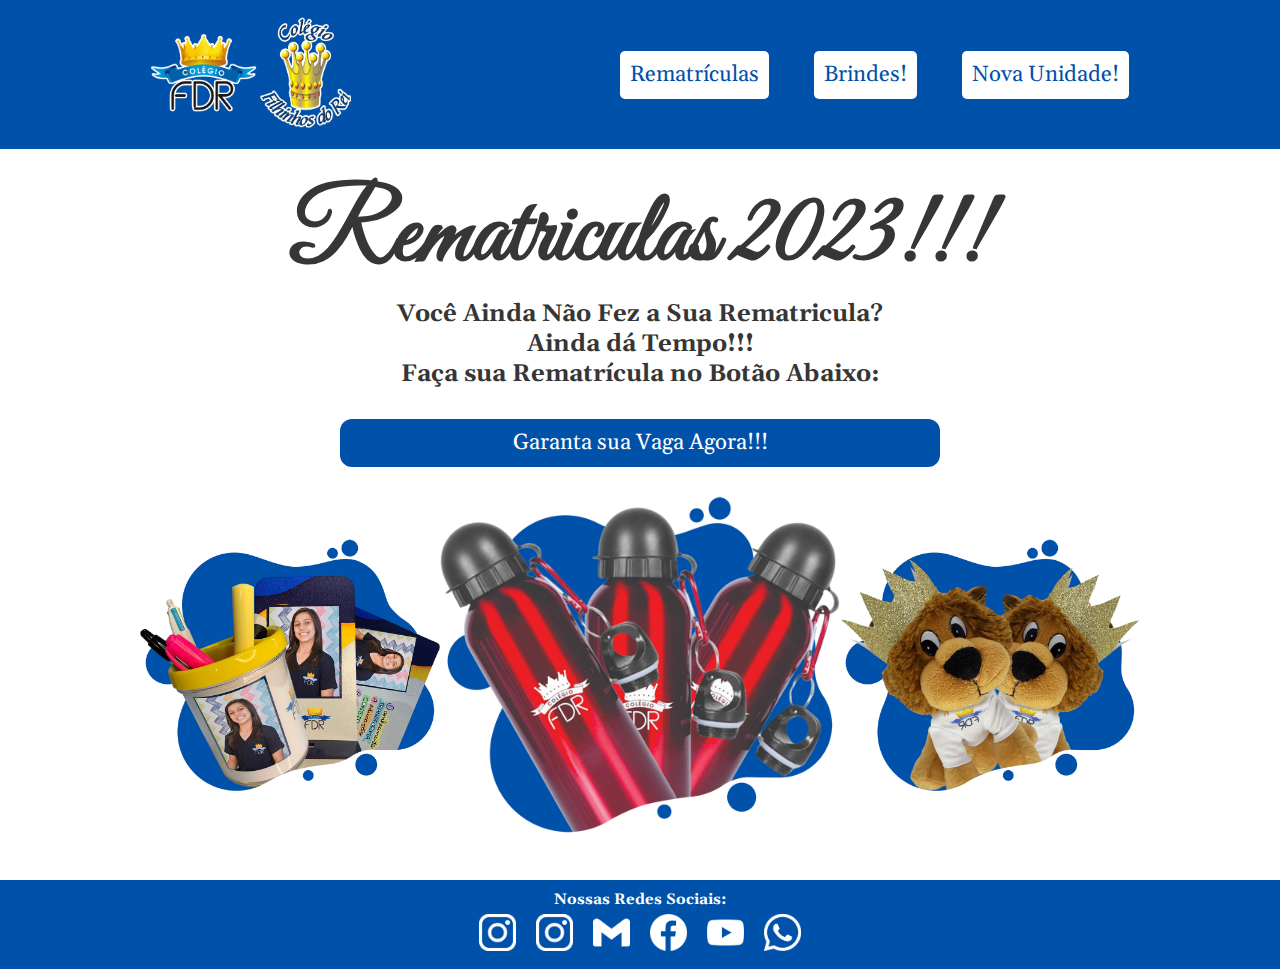
<file: index.html>
<!DOCTYPE html>

<html lang="pt-br">

<head>

    <meta charset="UTF-8">
    <meta http-equiv="X-UA-Compatible" content="IE=edge">
    <meta name="viewport" content="width=device-width, initial-scale=1.0">
    <link rel="stylesheet" href="styles.css" >
    <title>Rematriculas FDR</title>

    <link rel="preconnect" href="https://fonts.googleapis.com">
    <link rel="preconnect" href="https://fonts.gstatic.com" crossorigin>
    <link href="https://fonts.googleapis.com/css2?family=Gelasio&family=Great+Vibes&display=swap" rel="stylesheet">
    <link rel="shortcut icon" href="Sem Título-6.png">

</head>

<body>

    <header>

        <div>

            <img id="logocolegio" src="Sem Título-4.png" alt="Logo Colegio Filhinos do Rei e colégio FDR" width="200"> 

        </div>
        
        <ul>

            <a href="index1.html"> <li>Rematrículas</li> </a>
            <a href="index2.html"> <li>Brindes!</li> </a>
            <a href="index3.html"> <li>Nova Unidade!</li> </a>

        </ul>

    </header>

    <main>

        <aside>

            <h1 id="titleofc">Rematriculas 2023!!!</h1>
            <h1 id="paracelular" >Rematriculas</h1>
            <h1 id="paracelular" >2023!!!</h1>
            <h2 id="imagens1234" >Você Ainda Não Fez a Sua Rematricula?</h2>
            <h2>Ainda dá Tempo!!!</h2>
            <h2>Faça sua Rematrícula no Botão Abaixo:</h2>

            <div id="distanciar">
                <a href="index1.html">
                    <button>Garanta sua Vaga Agora!!!</button>
                </a>
            </div>

        </aside>

        <article>

            <img id="imagens123" src="Sem Título-2.png" alt="Fotos Brindes" width="300" height="300"> 
            <img id="imagens12345" src="Sem Título-1.png" alt="Foto Garrafas Brindes" width="400" height="400"> 
            <img id="imagens123" src="Sem Título-3.png" alt="Leões Brindes" width="300" height="300"> 

        </article>

    </main>

    <footer>

        <h2>Nossas Redes Sociais:</h2>

        <div id="links" >
        
            <a href="https://www.instagram.com/colegio.filhinhosdorei">
                <img id="img12345678910" src="instagram-icon.png" alt="logo instagram" width="40px">
            </a>

            <a href="https://www.instagram.com/colegiofdr/">
                <img id="img12345678910" src="instagram-icon.png" alt="logo instagram" width="40px">
            </a>

            <a href="mailto:contato@colegiofilhinhosdorei.com.br">
                <img id="img12345678910" src="gmail_icon.png" alt="logo gmail" width="40px">
            </a>

            <a href="https://www.facebook.com/filhinhos.dorei">
                <img id="img12345678910" src="facebook-icon.png" alt="logo facebook" width="40px">
            </a>

            <a href="https://www.youtube.com/channel/UCvRqjh6T-UTCdowGDYdhDWA">
                <img id="img12345678910" src="youtube_icon.png" alt="logo youtube" width="40px">
            </a>

            <a href="https://api.whatsapp.com/send?phone=5511945987565&text=Ol%C3%A1%20gostaria%20de%20mais%20informa%C3%A7%C3%B5es%20sobre%20a%20rematr%C3%ADcula!%20">
                <img id="img12345678910" src="whatsapp_icon.png" alt="logo youtube" width="40px">
            </a>

        </div>

    </footer>

</body>

</html>
</file>
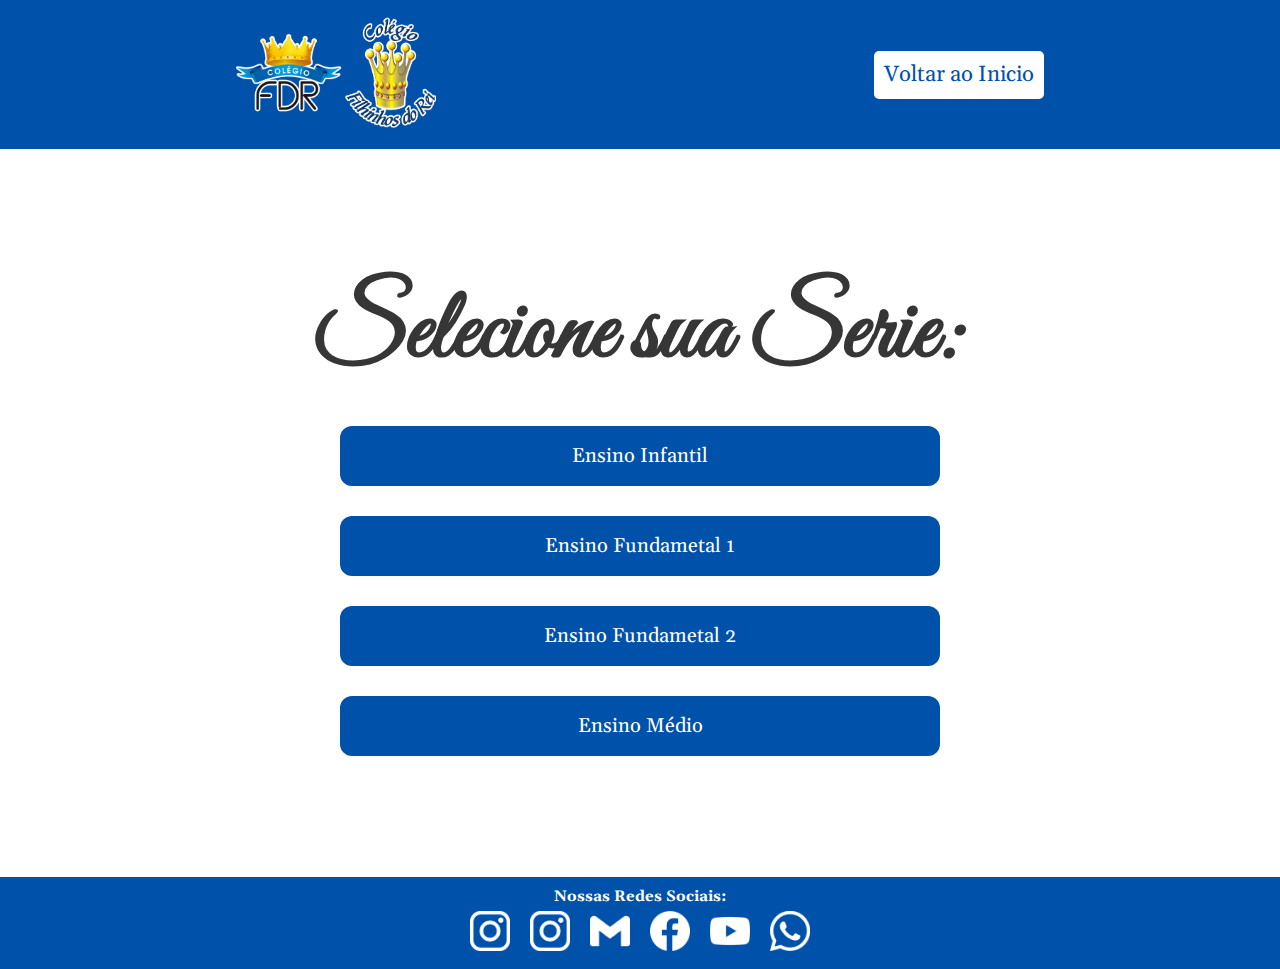
<file: index1.html>
<!DOCTYPE html>

<html lang="pt-br">

<head>

    <meta charset="UTF-8">
    <meta http-equiv="X-UA-Compatible" content="IE=edge">
    <meta name="viewport" content="width=device-width, initial-scale=1.0">
    <link rel="stylesheet" href="styles1.css" >
    <title>Rematriculas FDR</title>

    <link rel="preconnect" href="https://fonts.googleapis.com">
    <link rel="preconnect" href="https://fonts.gstatic.com" crossorigin>
    <link href="https://fonts.googleapis.com/css2?family=Gelasio&family=Great+Vibes&display=swap" rel="stylesheet">
    <link rel="shortcut icon" href="Sem Título-6.png">

</head>

<body>

    <header>

        <div>

            <img id="logocolegio" src="Sem Título-4.png" alt="Logo Colegio Filhinos do Rei e colégio FDR" width="200"> 

        </div>
        
        <ul>

            <a href="index.html"> <li>Voltar ao Inicio</li> </a>

        </ul>

    </header>

    <main>

        <aside>

            <h1 id="titleofc">Selecione sua Serie:</h1>
            <h1 id="paracelular" >Selecione</h1>
            <h1 id="paracelular" >sua Serie:</h1>

            <div id="distanciar">
                <a href="index4.html">
                    <button>Ensino Infantil</button>
                </a>
            </div>

            <div id="distanciar">
                <a href="index5.html">
                    <button>Ensino Fundametal 1</button>
                </a>
            </div>

            <div id="distanciar">
                <a href="index6.html">
                    <button>Ensino Fundametal 2</button>
                </a>
            </div>

            <div id="distanciar">
                <a href="index7.html">
                    <button>Ensino Médio</button>
                </a>
            </div>

        </aside>

    </main>

    <footer>

        <h2>Nossas Redes Sociais:</h2>

        <div id="links" >
        
            <a href="https://www.instagram.com/colegio.filhinhosdorei">
                <img src="instagram-icon.png" alt="logo instagram" width="40px">
            </a>

            <a href="https://www.instagram.com/colegiofdr/">
                <img src="instagram-icon.png" alt="logo instagram" width="40px">
            </a>

            <a href="mailto:contato@colegiofilhinhosdorei.com.br">
                <img src="gmail_icon.png" alt="logo gmail" width="40px">
            </a>

            <a href="https://www.facebook.com/filhinhos.dorei">
                <img src="facebook-icon.png" alt="logo facebook" width="40px">
            </a>

            <a href="https://www.youtube.com/channel/UCvRqjh6T-UTCdowGDYdhDWA">
                <img src="youtube_icon.png" alt="logo youtube" width="40px">
            </a>

            <a href="https://api.whatsapp.com/send?phone=5511945987565&text=Ol%C3%A1%20gostaria%20de%20mais%20informa%C3%A7%C3%B5es%20sobre%20a%20rematr%C3%ADcula!%20">
                <img src="whatsapp_icon.png" alt="logo youtube" width="40px">
            </a>

        </div>

    </footer>




</body>

</html>
</file>
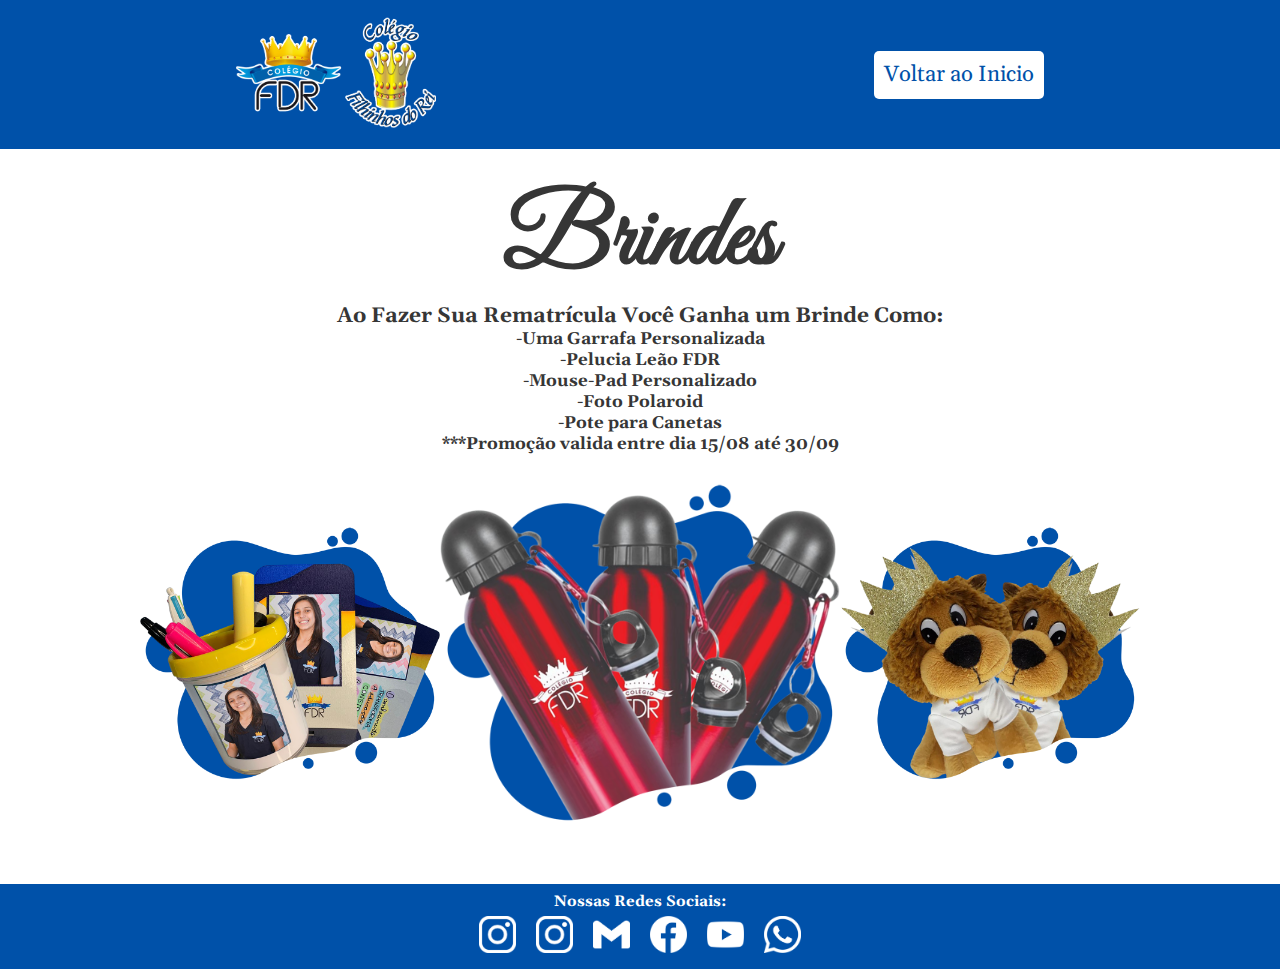
<file: index2.html>
<!DOCTYPE html>

<html lang="pt-br">

<head>

    <meta charset="UTF-8">
    <meta http-equiv="X-UA-Compatible" content="IE=edge">
    <meta name="viewport" content="width=device-width, initial-scale=1.0">
    <link rel="stylesheet" href="styles2.css" >
    <title>Rematriculas FDR</title>

    <link rel="preconnect" href="https://fonts.googleapis.com">
    <link rel="preconnect" href="https://fonts.gstatic.com" crossorigin>
    <link href="https://fonts.googleapis.com/css2?family=Gelasio&family=Great+Vibes&display=swap" rel="stylesheet">
    <link rel="shortcut icon" href="Sem Título-6.png">

</head>

<body>

    <header>

        <div>

            <img id="logocolegio" src="Sem Título-4.png" alt="Logo Colegio Filhinos do Rei e colégio FDR" width="200"> 

        </div>
        
        <ul>

            <a href="index.html"> <li>Voltar ao Inicio</li> </a>

        </ul>

    </header>

    <main>

        <aside>

            <h1 id="titleofc">Brindes</h1>
            <h2 id="subtitle">Ao Fazer Sua Rematrícula Você Ganha um Brinde Como:</h2>
            <h3 id="subsubtitle" >-Uma Garrafa Personalizada</h3>
            <h3>-Pelucia Leão FDR</h3>
            <h3>-Mouse-Pad Personalizado</h3>
            <h3>-Foto Polaroid</h3>
            <h3>-Pote para Canetas</h3>
            <h3>***Promoção valida entre dia 15/08 até 30/09</h2>

        </aside>

        <article>

            <img id="o123" src="Sem Título-2.png" alt="Fotos Brindes" width="300" height="300"> 
            <img id="o1234" src="Sem Título-1.png" alt="Foto Garrafas Brindes" width="400" height="400"> 
            <img id="o123" src="Sem Título-3.png" alt="Leões Brindes" width="300" height="300"> 

        </article>

    </main>

    <footer>

        <h2>Nossas Redes Sociais:</h2>

        <div id="links" >
        
            <a href="https://www.instagram.com/colegio.filhinhosdorei">
                <img id="img12345678910" src="instagram-icon.png" alt="logo instagram" width="40px">
            </a>

            <a href="https://www.instagram.com/colegiofdr/">
                <img id="img12345678910" src="instagram-icon.png" alt="logo instagram" width="40px">
            </a>

            <a href="mailto:contato@colegiofilhinhosdorei.com.br">
                <img id="img12345678910" src="gmail_icon.png" alt="logo gmail" width="40px">
            </a>

            <a href="https://www.facebook.com/filhinhos.dorei">
                <img id="img12345678910" src="facebook-icon.png" alt="logo facebook" width="40px">
            </a>

            <a href="https://www.youtube.com/channel/UCvRqjh6T-UTCdowGDYdhDWA">
                <img id="img12345678910" src="youtube_icon.png" alt="logo youtube" width="40px">
            </a>

            <a href="https://api.whatsapp.com/send?phone=5511945987565&text=Ol%C3%A1%20gostaria%20de%20mais%20informa%C3%A7%C3%B5es%20sobre%20a%20rematr%C3%ADcula!%20">
                <img id="img12345678910" src="whatsapp_icon.png" alt="logo youtube" width="40px">
            </a>

        </div>

    </footer>




</body>

</html>
</file>
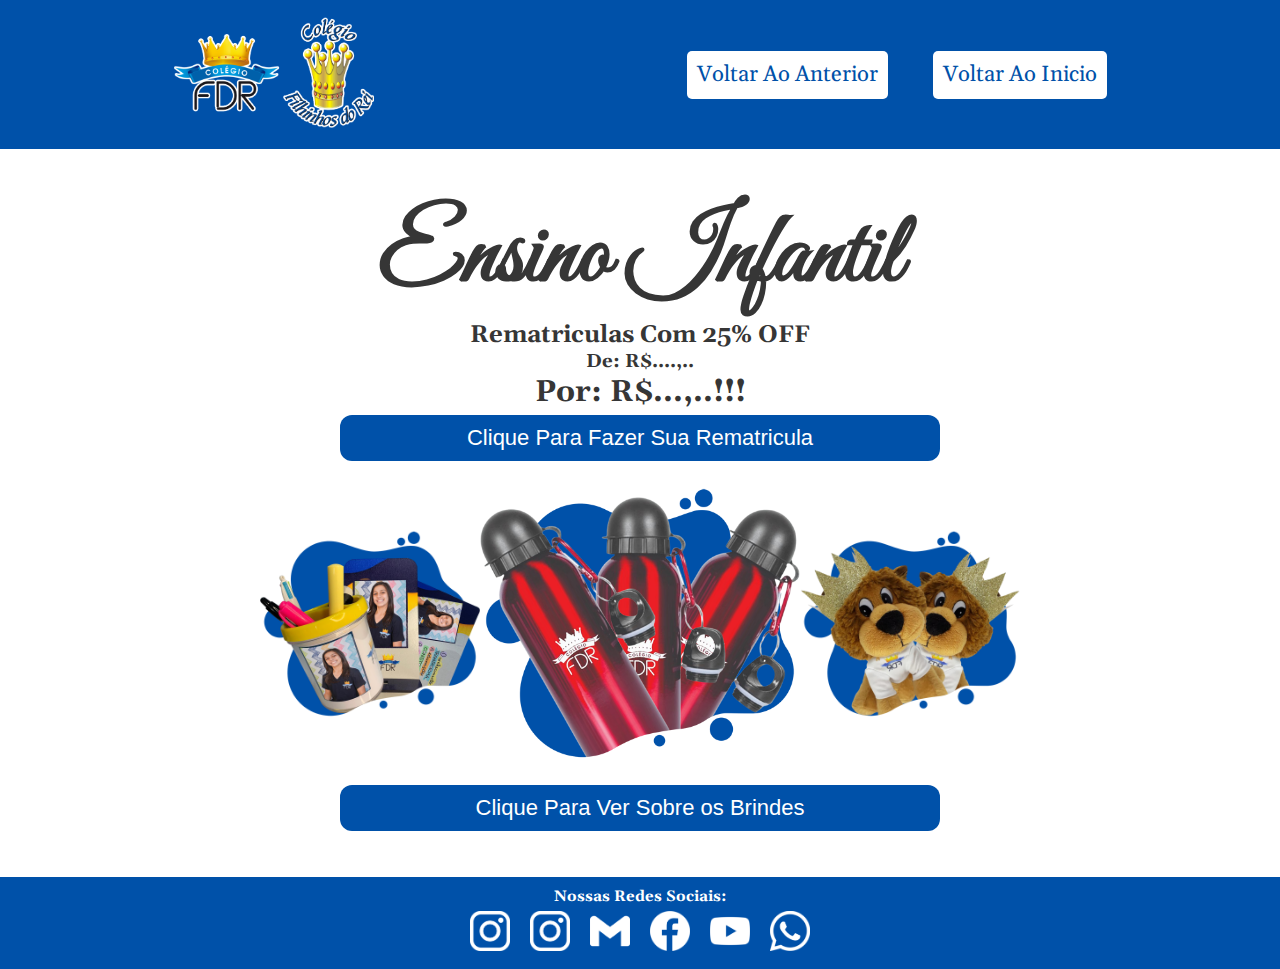
<file: index4.html>
<!DOCTYPE html>

<html lang="pt-br">

<head>

    <meta charset="UTF-8">
    <meta http-equiv="X-UA-Compatible" content="IE=edge">
    <meta name="viewport" content="width=device-width, initial-scale=1.0">
    <link rel="stylesheet" href="styles4.css" >
    <title>Rematriculas FDR</title>

    <link rel="preconnect" href="https://fonts.googleapis.com">
    <link rel="preconnect" href="https://fonts.gstatic.com" crossorigin>
    <link href="https://fonts.googleapis.com/css2?family=Gelasio&family=Great+Vibes&display=swap" rel="stylesheet">
    <link rel="shortcut icon" href="Sem Título-6.png">

</head>

<body>

    <header>

        <div>

            <img id="logocolegio" src="Sem Título-4.png" alt="Logo Colegio Filhinos do Rei e colégio FDR" width="200"> 

        </div>
        
        <ul>

            <a href="index1.html"> <li>Voltar Ao Anterior</li> </a>
            <a href="index.html"> <li>Voltar Ao Inicio</li> </a>

        </ul>

    </header>

    <main>

        <aside>

            <h1 id="titleofc">Ensino Infantil</h1>
            <h2>Rematriculas Com 25% OFF</h2>
            <h3>De: R$....,..</h3>
            <h1 id="valorPrincipal">Por: R$...,..!!!</h1>

            <div id="distanciar">
                <a href="https://www.notasonline.com">
                    <button id="button123" >Clique Para Fazer Sua Rematricula</button>
                </a>
            </div>

        </aside>

        <article>

            <img id="imagens123" src="Sem Título-2.png" alt="Fotos Brindes" width="220" height="220"> 
            <img src="Sem Título-1.png" alt="Foto Garrafas Brindes" width="320" height="320"> 
            <img id="imagens123" src="Sem Título-3.png" alt="Leões Brindes" width="220" height="220"> 

        </article>

        <div id="distanciar2">
            <a href="index2.html">
                <button id="button123456" >Clique Para Ver Sobre os Brindes</button>
            </a>
        </div>

    </main>

    <footer>

        <h2 id="abc123456789" >Nossas Redes Sociais:</h2>

        <div id="links" >
        
            <a href="https://www.instagram.com/colegio.filhinhosdorei">
                <img src="instagram-icon.png" alt="logo instagram" width="40px">
            </a>

            <a href="https://www.instagram.com/colegiofdr/">
                <img src="instagram-icon.png" alt="logo instagram" width="40px">
            </a>

            <a href="mailto:contato@colegiofilhinhosdorei.com.br">
                <img src="gmail_icon.png" alt="logo gmail" width="40px">
            </a>

            <a href="https://www.facebook.com/filhinhos.dorei">
                <img src="facebook-icon.png" alt="logo facebook" width="40px">
            </a>

            <a href="https://www.youtube.com/channel/UCvRqjh6T-UTCdowGDYdhDWA">
                <img src="youtube_icon.png" alt="logo youtube" width="40px">
            </a>

            <a href="https://api.whatsapp.com/send?phone=5511945987565&text=Ol%C3%A1%20gostaria%20de%20mais%20informa%C3%A7%C3%B5es%20sobre%20a%20rematr%C3%ADcula!%20">
                <img src="whatsapp_icon.png" alt="logo youtube" width="40px">
            </a>

        </div>

    </footer>




</body>

</html>
</file>
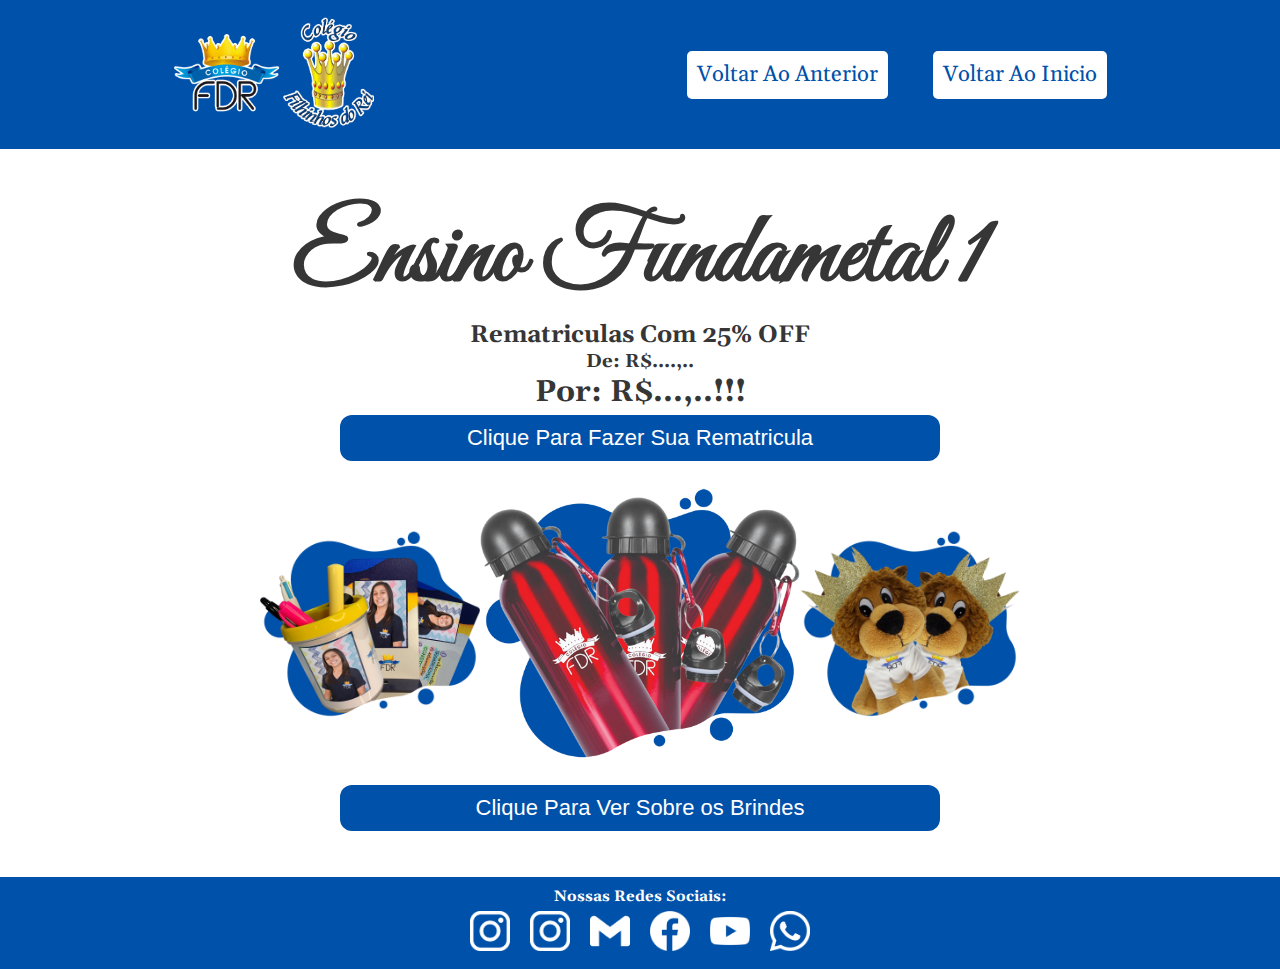
<file: index5.html>
<!DOCTYPE html>

<html lang="pt-br">

<head>

    <meta charset="UTF-8">
    <meta http-equiv="X-UA-Compatible" content="IE=edge">
    <meta name="viewport" content="width=device-width, initial-scale=1.0">
    <link rel="stylesheet" href="styles5.css" >
    <title>Rematriculas FDR</title>

    <link rel="preconnect" href="https://fonts.googleapis.com">
    <link rel="preconnect" href="https://fonts.gstatic.com" crossorigin>
    <link href="https://fonts.googleapis.com/css2?family=Gelasio&family=Great+Vibes&display=swap" rel="stylesheet">
    <link rel="shortcut icon" href="Sem Título-6.png">

</head>

<body>

    <header>

        <div>

            <img id="logocolegio" src="Sem Título-4.png" alt="Logo Colegio Filhinos do Rei e colégio FDR" width="200"> 

        </div>
        
        <ul>

            <a href="index1.html"> <li>Voltar Ao Anterior</li> </a>
            <a href="index.html"> <li>Voltar Ao Inicio</li> </a>

        </ul>

    </header>

    <main>

        <aside>

            <h1 id="titleofc">Ensino Fundametal 1</h1>
            <h2 id="titleofc2" >Rematriculas Com 25% OFF</h2>
            <h3>De: R$....,..</h3>
            <h1 id="valorPrincipal">Por: R$...,..!!!</h1>

            <div id="distanciar">
                <a href="https://www.notasonline.com">
                    <button id="button123" >Clique Para Fazer Sua Rematricula</button>
                </a>
            </div>

        </aside>

        <article>

            <img id="imagens123" src="Sem Título-2.png" alt="Fotos Brindes" width="220" height="220"> 
            <img src="Sem Título-1.png" alt="Foto Garrafas Brindes" width="320" height="320"> 
            <img id="imagens123" src="Sem Título-3.png" alt="Leões Brindes" width="220" height="220"> 

        </article>

        <div id="distanciar2">
            <a href="index2.html">
                <button id="button123456" >Clique Para Ver Sobre os Brindes</button>
            </a>
        </div>

    </main>

    <footer>

        <h2 id="abc123456789" >Nossas Redes Sociais:</h2>

        <div id="links" >
        
            <a href="https://www.instagram.com/colegio.filhinhosdorei">
                <img src="instagram-icon.png" alt="logo instagram" width="40px">
            </a>

            <a href="https://www.instagram.com/colegiofdr/">
                <img src="instagram-icon.png" alt="logo instagram" width="40px">
            </a>

            <a href="mailto:contato@colegiofilhinhosdorei.com.br">
                <img src="gmail_icon.png" alt="logo gmail" width="40px">
            </a>

            <a href="https://www.facebook.com/filhinhos.dorei">
                <img src="facebook-icon.png" alt="logo facebook" width="40px">
            </a>

            <a href="https://www.youtube.com/channel/UCvRqjh6T-UTCdowGDYdhDWA">
                <img src="youtube_icon.png" alt="logo youtube" width="40px">
            </a>

            <a href="https://api.whatsapp.com/send?phone=5511945987565&text=Ol%C3%A1%20gostaria%20de%20mais%20informa%C3%A7%C3%B5es%20sobre%20a%20rematr%C3%ADcula!%20">
                <img src="whatsapp_icon.png" alt="logo youtube" width="40px">
            </a>

        </div>

    </footer>




</body>

</html>
</file>
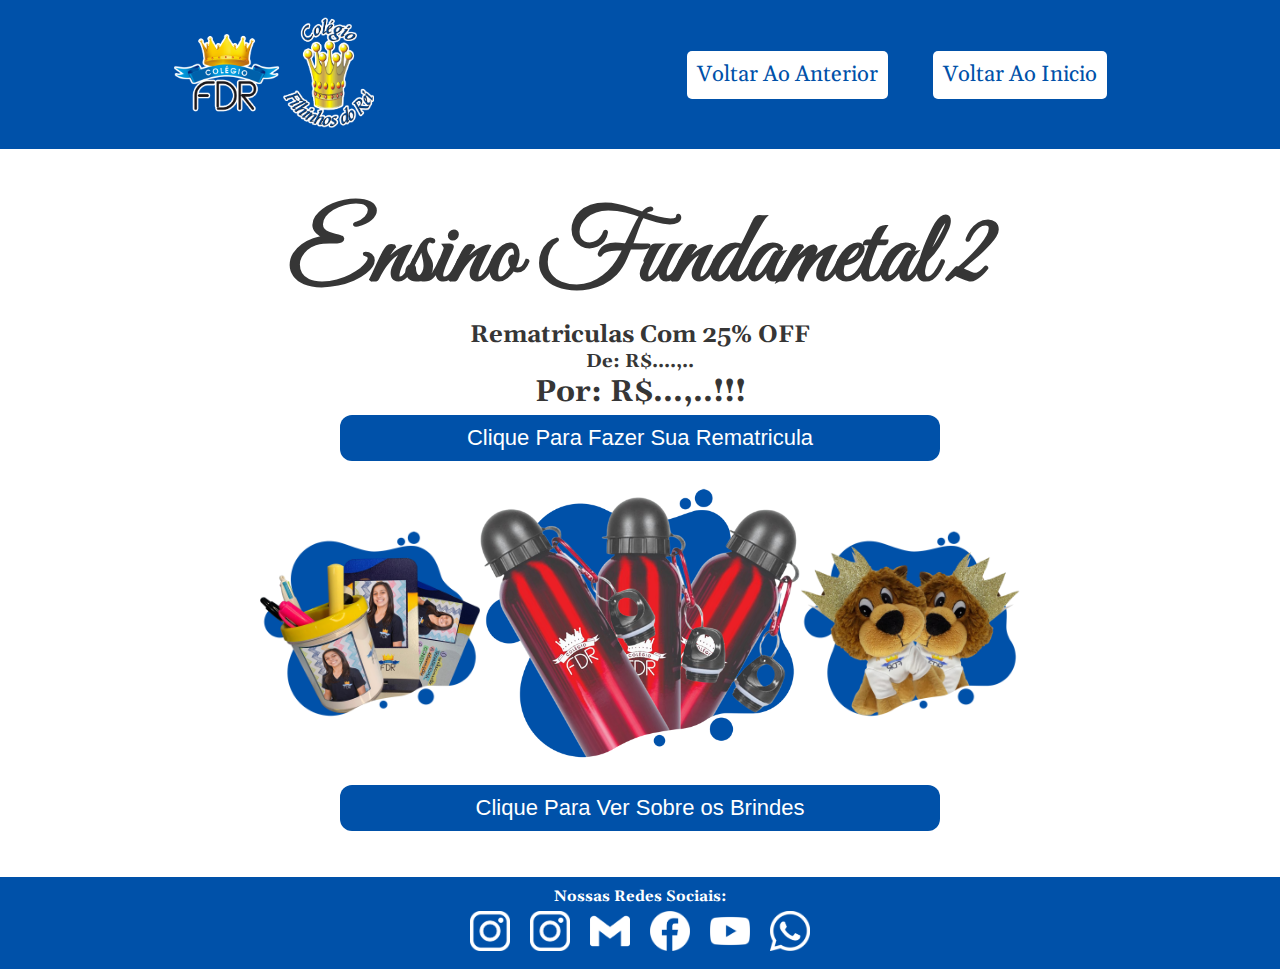
<file: index6.html>
<!DOCTYPE html>

<html lang="pt-br">

<head>

    <meta charset="UTF-8">
    <meta http-equiv="X-UA-Compatible" content="IE=edge">
    <meta name="viewport" content="width=device-width, initial-scale=1.0">
    <link rel="stylesheet" href="styles6.css" >
    <title>Rematriculas FDR</title>

    <link rel="preconnect" href="https://fonts.googleapis.com">
    <link rel="preconnect" href="https://fonts.gstatic.com" crossorigin>
    <link href="https://fonts.googleapis.com/css2?family=Gelasio&family=Great+Vibes&display=swap" rel="stylesheet">
    <link rel="shortcut icon" href="Sem Título-6.png">

</head>

<body>

    <header>

        <div>

            <img id="logocolegio" src="Sem Título-4.png" alt="Logo Colegio Filhinos do Rei e colégio FDR" width="200"> 

        </div>
        
        <ul>

            <a href="index1.html"> <li>Voltar Ao Anterior</li> </a>
            <a href="index.html"> <li>Voltar Ao Inicio</li> </a>

        </ul>

    </header>

    <main>

        <aside>

            <h1 id="titleofc">Ensino Fundametal 2</h1>
            <h2 id="titleofc2" >Rematriculas Com 25% OFF</h2>
            <h3>De: R$....,..</h3>
            <h1 id="valorPrincipal">Por: R$...,..!!!</h1>

            <div id="distanciar">
                <a href="https://www.notasonline.com">
                    <button id="button123" >Clique Para Fazer Sua Rematricula</button>
                </a>
            </div>

        </aside>

        <article>

            <img id="imagens123" src="Sem Título-2.png" alt="Fotos Brindes" width="220" height="220"> 
            <img src="Sem Título-1.png" alt="Foto Garrafas Brindes" width="320" height="320"> 
            <img id="imagens123" src="Sem Título-3.png" alt="Leões Brindes" width="220" height="220"> 

        </article>

        <div id="distanciar2">
            <a href="index2.html">
                <button id="button123456" >Clique Para Ver Sobre os Brindes</button>
            </a>
        </div>

    </main>

    <footer>

        <h2 id="abc123456789" >Nossas Redes Sociais:</h2>

        <div id="links" >
        
            <a href="https://www.instagram.com/colegio.filhinhosdorei">
                <img src="instagram-icon.png" alt="logo instagram" width="40px">
            </a>

            <a href="https://www.instagram.com/colegiofdr/">
                <img src="instagram-icon.png" alt="logo instagram" width="40px">
            </a>

            <a href="mailto:contato@colegiofilhinhosdorei.com.br">
                <img src="gmail_icon.png" alt="logo gmail" width="40px">
            </a>

            <a href="https://www.facebook.com/filhinhos.dorei">
                <img src="facebook-icon.png" alt="logo facebook" width="40px">
            </a>

            <a href="https://www.youtube.com/channel/UCvRqjh6T-UTCdowGDYdhDWA">
                <img src="youtube_icon.png" alt="logo youtube" width="40px">
            </a>

            <a href="https://api.whatsapp.com/send?phone=5511945987565&text=Ol%C3%A1%20gostaria%20de%20mais%20informa%C3%A7%C3%B5es%20sobre%20a%20rematr%C3%ADcula!%20">
                <img src="whatsapp_icon.png" alt="logo youtube" width="40px">
            </a>

        </div>

    </footer>




</body>

</html>
</file>
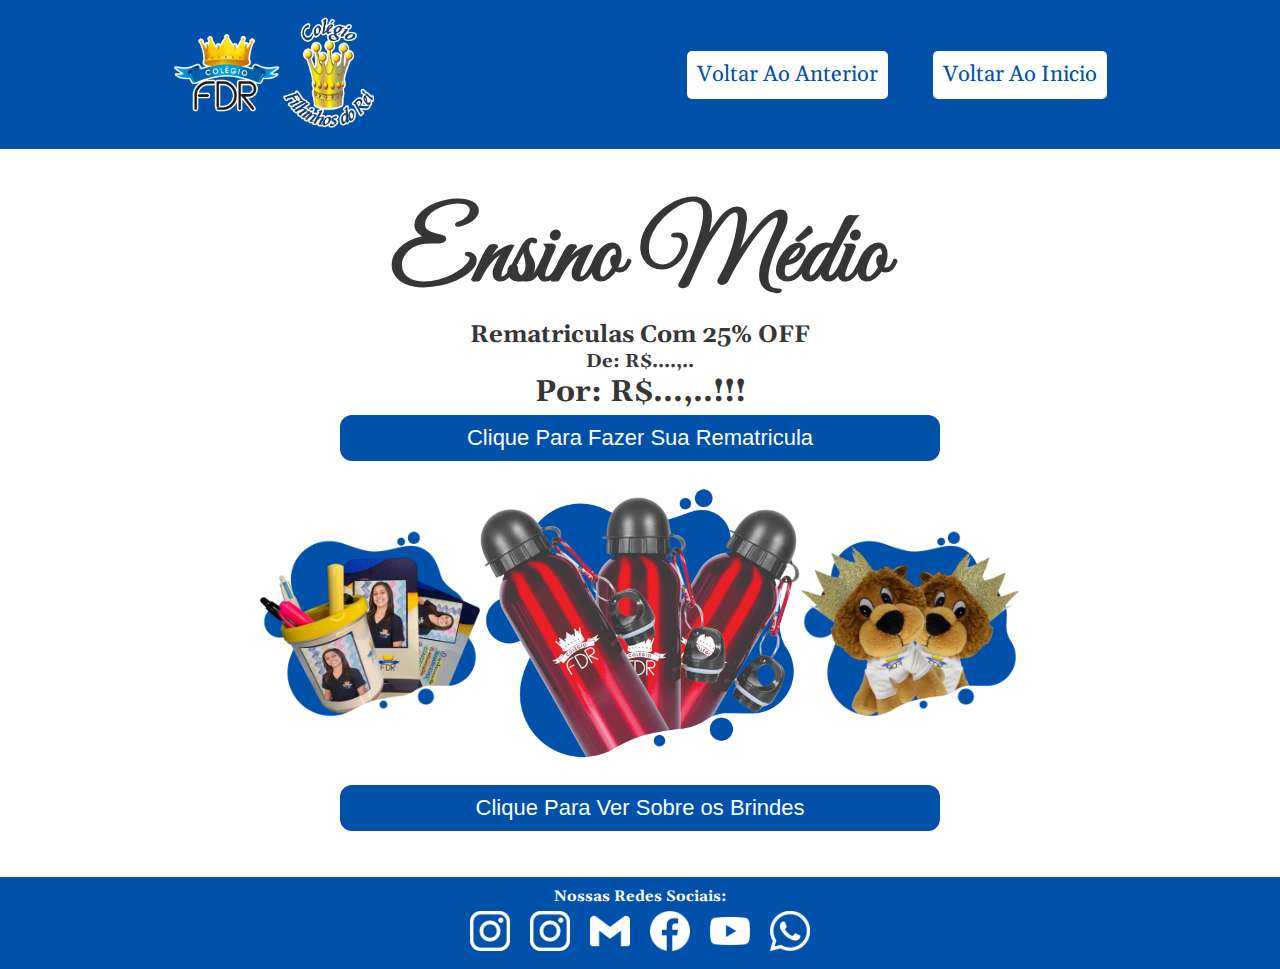
<file: index7.html>
<!DOCTYPE html>

<html lang="pt-br">

<head>

    <meta charset="UTF-8">
    <meta http-equiv="X-UA-Compatible" content="IE=edge">
    <meta name="viewport" content="width=device-width, initial-scale=1.0">
    <link rel="stylesheet" href="styles7.css" >
    <title>Rematriculas FDR</title>

    <link rel="preconnect" href="https://fonts.googleapis.com">
    <link rel="preconnect" href="https://fonts.gstatic.com" crossorigin>
    <link href="https://fonts.googleapis.com/css2?family=Gelasio&family=Great+Vibes&display=swap" rel="stylesheet">
    <link rel="shortcut icon" href="Sem Título-6.png">

</head>

<body>

    <header>

        <div>

            <img id="logocolegio" src="Sem Título-4.png" alt="Logo Colegio Filhinos do Rei e colégio FDR" width="200"> 

        </div>
        
        <ul>

            <a href="index1.html"> <li>Voltar Ao Anterior</li> </a>
            <a href="index.html"> <li>Voltar Ao Inicio</li> </a>

        </ul>

    </header>

    <main>

        <aside>

            <h1 id="titleofc">Ensino Médio</h1>
            <h2>Rematriculas Com 25% OFF</h2>
            <h3>De: R$....,..</h3>
            <h1 id="valorPrincipal">Por: R$...,..!!!</h1>

            <div id="distanciar">
                <a href="https://www.notasonline.com">
                    <button id="button123" >Clique Para Fazer Sua Rematricula</button>
                </a>
            </div>

        </aside>

        <article>

            <img id="imagens123" src="Sem Título-2.png" alt="Fotos Brindes" width="220" height="220"> 
            <img src="Sem Título-1.png" alt="Foto Garrafas Brindes" width="320" height="320"> 
            <img id="imagens123" src="Sem Título-3.png" alt="Leões Brindes" width="220" height="220"> 

        </article>

        <div id="distanciar2">
            <a href="index2.html">
                <button id="button123456" >Clique Para Ver Sobre os Brindes</button>
            </a>
        </div>

    </main>

    <footer>

        <h2 id="abc123456789" >Nossas Redes Sociais:</h2>

        <div id="links" >
        
            <a href="https://www.instagram.com/colegio.filhinhosdorei">
                <img src="instagram-icon.png" alt="logo instagram" width="40px">
            </a>

            <a href="https://www.instagram.com/colegiofdr/">
                <img src="instagram-icon.png" alt="logo instagram" width="40px">
            </a>

            <a href="mailto:contato@colegiofilhinhosdorei.com.br">
                <img src="gmail_icon.png" alt="logo gmail" width="40px">
            </a>

            <a href="https://www.facebook.com/filhinhos.dorei">
                <img src="facebook-icon.png" alt="logo facebook" width="40px">
            </a>

            <a href="https://www.youtube.com/channel/UCvRqjh6T-UTCdowGDYdhDWA">
                <img src="youtube_icon.png" alt="logo youtube" width="40px">
            </a>

            <a href="https://api.whatsapp.com/send?phone=5511945987565&text=Ol%C3%A1%20gostaria%20de%20mais%20informa%C3%A7%C3%B5es%20sobre%20a%20rematr%C3%ADcula!%20">
                <img src="whatsapp_icon.png" alt="logo youtube" width="40px">
            </a>

        </div>

    </footer>




</body>

</html>
</file>
<file: styles.css>
* {

    margin: 0px;
    padding: 0px;
    box-sizing: border-box;
    text-decoration: none;

}

li {

    display: inline-block;
    margin-left: 20px;
    margin-right: 20px;

}

#logocolegio {

    margin-left: 20px;
    margin-right: 20px;
    
}

header {

    display: flex;
    flex-direction: row;
    align-items: center;
    justify-content: space-around;
    background-color: rgb(0, 81, 169);
    padding: 17px;
    
}


a {

    color: white

}

a, button {

    font-family: 'Gelasio', serif;
    font-size: 22px;

}

aside {

    font-family: 'Gelasio', serif;
    text-align: center;
    color: rgb(54, 54, 54);

}

#titleofc {

    color: rgb(54, 54, 54);
    font-family: 'Great Vibes', cursive;
    font-size: 100px;
    text-align: center;
    margin-top: 25px;

}

article {

    
    display: flex;
    align-items: center;
    justify-content: center;

}

button {

    color: white;
    background-color: rgb(0, 81, 169);
    padding: 10px;
    border-radius: 12px;
  
}

#distanciar {

    margin-top: 30px;
    
}

footer {
    
    text-align: center;
    font-size: 10px;
    font-family: 'Gelasio', serif;
    color: white;
    background-color: rgb(0, 81, 169);
    padding: 10px;

}

#links {

    margin-top: 5px;
    display: flex;
    justify-content: center;
    align-items: center;
    gap: 20px;

}

li {

    background-color: white;
    padding: 10px;
    border-radius: 5px;
    color: rgb(0, 81, 169);
    font-family: 'Gelasio', serif;
    
}

#paracelular {

    font-size: 0px;   
    margin-top: 0px;

}

#img12345678910 {

    width: 37px;

}

button {

    background-color :rgb(0, 81, 169);
    color: white;
    border: none;
    padding: 50px;

}

button {

    background-color: rgb(0, 81, 169);
    max-width: 650px;
    width: 600px;
    padding: 10px;
    text-align: center;

}


main {


    margin-top: 14px;

}

footer {

    margin-top: 13px;

}

button {

    transition: filter 0.2s;

}

button:hover {

    filter: opacity(0.7);
    cursor: pointer;

}

@media (max-width: 1050px)  {

    main {

        margin-top: 59px;

    }

    footer {

        margin-top: 59px;

    }

    #imagens12345 {

        width: 320px;
        height: 320px;

    }

    #imagens123 {

        width: 220px;
        height: 220px;
    }

}


@media (max-width: 830px)  {

    #imagens123 {

        width: 0px;

    }

    header {

        display: flex;
        flex-direction: column;

    }

    li {

        margin-top: 15px;

    }

    #titleofc {

        font-size: 80px;

    }

    main {
        margin-top: 40px;
    }

    footer {

        margin-top: 40px;
    }

}

@media (max-width: 650px) {

    li {

        display: flex;
        flex-direction: row;
        
    }

    #logocolegio {

        text-align: center;

    }

    li {

        display: flex;
        flex-direction: row;
        justify-content: center;
        align-items: center;
        gap: 70px;

    }

    #paracelular {

        color: rgb(54, 54, 54);
        font-family: 'Great Vibes', cursive;
        font-size: 100px;
        text-align: center;
        margin-top: 25px;
    
    }

    #paracelular {

        display: flex;
        flex-direction: column;
        line-height: 50px;
    
    }

    #titleofc {

        font-size: 0px;
        margin-top: 0px;

    }

    #imagens1234 {

        margin-top: 23px;

    } 

    main {

        margin-top: 70px;

    }

    li {

        max-width: 650px;
        width: 350px;
        margin-inline: auto;

    }

    button {

        max-width: 650px;
        width: 350px;
    
    }

}

@media (max-width: 460px) {

    li {

        max-width: 460px;
        width: 250px;
        margin-inline: auto;
    }

    #paracelular {

        font-size: 70px;
        line-height: 35px;

    }

    h2, #imagens1234 {

        font-size: 20px;

    }

    button {

        max-width: 460px;
        width: 250px;
    }

}

@media (max-width: 375px) {

    h2, #imagens1234{
        
        font-size: 18px;

    }

}
</file>
<file: styles1.css>
* {

    margin: 0px;
    padding: 0px;
    box-sizing: border-box;
    text-decoration: none;

}

li {

    display: inline-block;
    margin-left: 20px;
    margin-right: 20px;

}

#logocolegio {

    margin-left: 20px;
    margin-right: 20px;
    
}

header {

    display: flex;
    flex-direction: row;
    align-items: center;
    justify-content: space-around;
    background-color: rgb(0, 81, 169);
    padding: 17px;
    
}


a {

    color: white

}

a {

    font-family: 'Gelasio', serif;
    font-size: 22px;

}

aside {

    font-family: 'Gelasio', serif;
    text-align: center;
    color: rgb(54, 54, 54);

}

#titleofc {

    color: rgb(54, 54, 54);
    font-family: 'Great Vibes', cursive;
    font-size: 100px;
    text-align: center;
    margin-top: 25px;

}

#paracelular {

    color: rgb(54, 54, 54);
    font-family: 'Great Vibes', cursive;
    font-size: 0px;
    text-align: center;

}


button {

    color: white;
    background-color: rgb(0, 81, 169);
    padding: 10px;
    border-radius: 12px;
  
}

#distanciar {

    margin-top: 30px;
    
}

footer {
    
    text-align: center;
    font-size: 10px;
    font-family: 'Gelasio', serif;
    color: white;
    background-color: rgb(0, 81, 169);
    padding: 10px;

}

#links {

    margin-top: 5px;
    display: flex;
    flex-direction: row;
    justify-content: center;
    align-items: center;
    gap: 20px;

}

main {

    margin-top: 122px;

}

footer {

    margin-top: 121px;

}

li {

    background-color: white;
    padding: 10px;
    border-radius: 5px;
    color: rgb(0, 81, 169);
    font-family: 'Gelasio', serif;
    
}


button {

    border: none;
    padding: 17px;
    font-size: 20px;
    font-family: 'Gelasio', serif;

}


button {

    max-width: 650px;
    width: 600px;

}

h2 {

    font-size: 15px;
}

button {

    transition: filter 0.2s;

}

button:hover {

    filter: opacity(0.7);
    cursor: pointer;

}

@media (max-width: 700px) {

    #titleofc {

        font-size: 0px;

    }

    #paracelular {

        font-size: 100px;
        line-height: 95px;
    }

    main {

        margin-top: 89px;

    }

    footer {

        margin-top: 89px;
    }

}

@media (max-width: 650px) {
    
    button {

        max-width: 650px;
        width: 350px;
    
    }

}
@media (max-width: 505px) {

    header {

        display: flex;
        flex-direction: column;

    }

    li {

        margin-top: 15px;

    }

    main {

        margin-top: 58px;

    }

    footer {

        margin-top: 57px;
    }

    li {

        max-width: 650px;
        width: 350px;
        margin-inline: auto;
        text-align: center;

    } 

    button {

        max-width: 650px;
        width: 350px;

    }

}

@media (max-width: 460px) {

    li {

        max-width: 460px;
        width: 250px;
        margin-inline: auto;
    }

    button {

        max-width: 460px;
        width: 250px;
    
    }

}

@media (max-width: 375px) {

    #paracelular {

        font-size: 80px;
        line-height: 75px;
    }

    main {

        margin-top: 98px;

    }

    footer {

        margin-top: 98;

    }

    li {

        margin-left: 2px;
        margin-right: 2px;

    }
    
}
</file>
<file: styles2.css>
* {

    margin: 0px;
    padding: 0px;
    box-sizing: border-box;
    text-decoration: none;

}

li {

    display: inline-block;
    margin-left: 20px;
    margin-right: 20px;

}

#logocolegio {

    margin-left: 20px;
    margin-right: 20px;
    
}

header {

    display: flex;
    flex-direction: row;
    align-items: center;
    justify-content: space-around;
    background-color: rgb(0, 81, 169);
    padding: 17px;
    
}


a {

    color: white

}

a {

    font-family: 'Gelasio', serif;
    font-size: 22px;

}

aside {

    font-family: 'Gelasio', serif;
    text-align: center;
    color: rgb(54, 54, 54);

}

#titleofc {

    color: rgb(54, 54, 54);
    font-family: 'Great Vibes', cursive;
    font-size: 100px;
    text-align: center;
    margin-top: 25px;

}

article {

    
    display: flex;
    align-items: center;
    justify-content: center;

}

.btn {

    color: white;
    background-color: rgb(0, 81, 169);
    padding: 10px;
    border-radius: 12px;
  
}

#distanciar {

    margin-top: 30px;
    
}

footer {
    
    text-align: center;
    font-size: 10px;
    font-family: 'Gelasio', serif;
    color: white;
    background-color: rgb(0, 81, 169);
    padding: 8px;

}

#links {

    margin-top: 5px;
    display: flex;
    justify-content: center;
    align-items: center;
    gap: 20px;

}

li {

    background-color: white;
    padding: 10px;
    border-radius: 5px;
    color: rgb(0, 81, 169);
    font-family: 'Gelasio', serif;
  
}

h3 {

    font-size: 17px;

}

#subtitle {

    color: rgb(54, 54, 54);
    font-family: 'Gelasio', serif;
    font-size: 21px;

}

h3 {
    
    line-height: 21px;

}

#img12345678910 {

    width: 37px;

}

main {

    margin-top: 29px;

}

footer{

    margin-top: 29px;

}

@media (max-width: 1050px) {

    #o1234 {

        width: 320px;
        height: 320px;

    }

    #o123 {

        width: 220px;
        height: 220px;

    }

    main {

        margin-top: 69px;

    }

    footer {

        margin-top: 69px;

    }

    #imagens12345 {

        width: 320px;
        height: 320px;

    }

    #imagens123 {

        width: 220px;
        height: 220px;
    }

}

@media (max-width: 780px) {

    #o123 {

        width: 0px;
        height: 0px;

    } 

    #subtitle {

        max-width: 450px;
        width: 449px;
        margin-inline: auto;
        
    }

    main {

        margin-top: 56px;

    }

    footer {

        margin-top: 56px;

    }

}

@media (max-width: 505px) {

    header {

        display: flex;
        flex-direction: column;

    }

    li {

        margin-top: 15px;

    }

    #subtitle, h3 {

        max-width: 450px;
        width: 90%;
        margin-inline: auto;

    }

    #subtitle {

        line-height: 18px;

    }

    #subsubtitle {

        margin-top: 5px;
    }

    li {

        max-width: 650px;
        width: 350px;
        margin-inline: auto;
        text-align: center;

    } 

    ul {

        display: flex;
        justify-content: center;

    }

}

@media (max-width: 460px) {

    li {

        max-width: 460px;
        width: 250px;
        margin-inline: auto;
    }

}
</file>
<file: styles4.css>
* {

    margin: 0px;
    padding: 0px;
    box-sizing: border-box;
    text-decoration: none;

}

li {

    display: inline-block;
    margin-left: 20px;
    margin-right: 20px;

}

#logocolegio {

    margin-left: 20px;
    margin-right: 20px;
    
}

header {

    display: flex;
    flex-direction: row;
    align-items: center;
    justify-content: space-around;
    background-color: rgb(0, 81, 169);
    padding: 17px;
    
}


a {

    color: white

}

a {

    font-family: 'Gelasio', serif;
    font-size: 22px;

}

aside {

    font-family: 'Gelasio', serif;
    text-align: center;
    color: rgb(54, 54, 54);

}

#titleofc {

    color: rgb(54, 54, 54);
    font-family: 'Great Vibes', cursive;
    font-size: 100px;
    text-align: center;
    margin-top: 25px;

}

article {

    
    display: flex;
    align-items: center;
    justify-content: center;

}

.btn {

    color: white;
    background-color: rgb(0, 81, 169);
    padding: 10px;
    border-radius: 12px;
  
}

footer {
    
    text-align: center;
    font-size: 10px;
    font-family: 'Gelasio', serif;
    color: white;
    background-color: rgb(0, 81, 169);
    padding: 10px;

}

#links {

    margin-top: 5px;
    display: flex;
    justify-content: center;
    align-items: center;
    gap: 20px;

}

article {

    margin-top: 65px;

}

footer {

    margin-top: 51px;
}

li {

    background-color: white;
    padding: 10px;
    border-radius: 5px;
    color: rgb(0, 81, 169);
    font-family: 'Gelasio', serif;
    
}

#valorPrincipal {

    font-size: 30px;

}

#distanciar, #distanciar2 {

    border: none;
    text-align: center;
    align-items: center;

}

#button123, #button123456 {

    background-color: rgb(0, 81, 169);
    color: white;
    border: none;
    max-width: 650px;
    width: 600px;
    padding: 10px;
    font-size: 22px;
    border-radius: 12px;

}

#button123{

    margin: 04px;

}

article {
   margin-top: 0px;  
}

#button123456 {

    margin-top: 0px;

}

main {

    margin-top: 46px;

}

footer {

    margin-top: 46px;

}

button {

    transition: filter 0.2s;

}

button:hover {

    filter: opacity(0.7);
    cursor: pointer;

}


@media (max-width: 830px) {

    #imagens123 {

        width: 0px;

    }

    header {

        display: flex;
        flex-direction: column;

    }

    li {

        margin-top: 15px;

    }

    main {

        margin-top: 2px;

    }

    footer {

        margin-top: 30px;

    }

    #titleofc {

        font-size: 80px;

    }

    main {

        margin-top: 5px;
    
    }
    
    footer {
    
        margin-top: 29px;
    
    }

}

@media (max-width: 650px) {

    #button123, #button123456 {

        max-width: 650px;
        width: 350px;

    }

}

@media (max-width: 545px) {

    li {

        display: flex;
        flex-direction: row;
        justify-content: center;
        
    }

    li {

        max-width: 650px;
        width: 350px;
        margin-inline: auto;

    }

}

@media (max-width: 490px) {

    #titleofc {

        font-size: 70px;
    }
    
    #valorPrincipal, h2, h3 {

        font-size: 20px;

    }

    #abc123456789 { 

        font-size:15px;

    }
    
}

@media (max-width: 460px) {

    li {

        max-width: 460px;
        width: 250px;
        margin-inline: auto;

    }

    #button123, #button123456 {

        max-width: 460px;
        width: 250px;
        margin-inline: auto;

    }

    #titleofc {

        max-width: 350px;
        width: 350px;
        margin-inline: auto;
        font-size: 60px;

    }

}

@media (max-width: 370px) {

    #titleofc {

        max-width: 300px;
        width: 300px;
        margin-inline: auto;


    }

    #titleofc {

        font-size: 55px;

    }

}
</file>
<file: styles5.css>
* {

    margin: 0px;
    padding: 0px;
    box-sizing: border-box;
    text-decoration: none;

}

li {

    display: inline-block;
    margin-left: 20px;
    margin-right: 20px;

}

#logocolegio {

    margin-left: 20px;
    margin-right: 20px;
    
}

header {

    display: flex;
    flex-direction: row;
    align-items: center;
    justify-content: space-around;
    background-color: rgb(0, 81, 169);
    padding: 17px;
    
}


a {

    color: white

}

a {

    font-family: 'Gelasio', serif;
    font-size: 22px;

}

aside {

    font-family: 'Gelasio', serif;
    text-align: center;
    color: rgb(54, 54, 54);

}

#titleofc {

    color: rgb(54, 54, 54);
    font-family: 'Great Vibes', cursive;
    font-size: 100px;
    text-align: center;
    margin-top: 25px;

}

article {

    
    display: flex;
    align-items: center;
    justify-content: center;

}

.btn {

    color: white;
    background-color: rgb(0, 81, 169);
    padding: 10px;
    border-radius: 12px;
  
}

footer {
    
    text-align: center;
    font-size: 10px;
    font-family: 'Gelasio', serif;
    color: white;
    background-color: rgb(0, 81, 169);
    padding: 10px;

}

#links {

    margin-top: 5px;
    display: flex;
    justify-content: center;
    align-items: center;
    gap: 20px;

}

article {

    margin-top: 65px;

}

footer {

    margin-top: 51px;
}

li {

    background-color: white;
    padding: 10px;
    border-radius: 5px;
    color: rgb(0, 81, 169);
    font-family: 'Gelasio', serif;
    
}

#valorPrincipal {

    font-size: 30px;

}

#distanciar, #distanciar2 {

    border: none;
    text-align: center;
    align-items: center;

}

#button123, #button123456 {

    background-color: rgb(0, 81, 169);
    color: white;
    border: none;
    max-width: 650px;
    width: 600px;
    padding: 10px;
    font-size: 22px;
    border-radius: 12px;

}

#button123{

    margin: 04px;

}

article {
   margin-top: 0px;  
}

#button123456 {

    margin-top: 0px;

}

main {

    margin-top: 46px;

}

footer {

    margin-top: 46px;

}

button {

    transition: filter 0.2s;

}

button:hover {

    filter: opacity(0.7);
    cursor: pointer;

}


@media (max-width: 830px) {

    #imagens123 {

        width: 0px;

    }

    header {

        display: flex;
        flex-direction: column;

    }

    li {

        margin-top: 15px;

    }

    main {

        margin-top: 2px;

    }

    footer {

        margin-top: 30px;

    }

    #titleofc {

        font-size: 80px;

    }

    main {

        margin-top: 5px;
    
    }
    
    footer {
    
        margin-top: 29px;
    
    }

}

@media (max-width: 650px) {

    #button123, #button123456 {

        max-width: 650px;
        width: 350px;

    }

    #titleofc {

        max-width: 490px;
        width: 490px;
        margin-inline: auto;
        line-height: 60px;
        margin-top: 50px;

    }

    #titleofc2 {

        margin-top: 10px;
    }

}

@media (max-width: 545px) {

    li {

        display: flex;
        flex-direction: row;
        justify-content: center;
        
    }

    li {

        max-width: 650px;
        width: 350px;
        margin-inline: auto;

    }

    #titleofc {

        max-width: 480px;
        width: 480px;
        margin-inline: auto;
        line-height: 60px;

    }

}

@media (max-width: 490px) {

    #titleofc {

        font-size: 60px;

    }
    
    #valorPrincipal, h2, h3 {

        font-size: 20px;

    }

    #abc123456789 { 

        font-size:15px;

    }

    #titleofc {

        max-width: 350px;
        width: 350px;
        margin-inline: auto;
        line-height: 50px;

    }
    
}

@media (max-width: 460px) {

    li {

        max-width: 460px;
        width: 250px;
        margin-inline: auto;

    }

    #button123, #button123456 {

        max-width: 460px;
        width: 250px;
        margin-inline: auto;

    }

    #titleofc {

        max-width: 350px;
        width: 350px;
        margin-inline: auto;
        font-size: 60px;

    }

}

@media (max-width: 370px) {

    #titleofc {

        max-width: 300px;
        width: 300px;
        margin-inline: auto;


    }

    #titleofc {

        font-size: 55px;

    }

}
</file>
<file: styles6.css>
* {

    margin: 0px;
    padding: 0px;
    box-sizing: border-box;
    text-decoration: none;

}

li {

    display: inline-block;
    margin-left: 20px;
    margin-right: 20px;

}

#logocolegio {

    margin-left: 20px;
    margin-right: 20px;
    
}

header {

    display: flex;
    flex-direction: row;
    align-items: center;
    justify-content: space-around;
    background-color: rgb(0, 81, 169);
    padding: 17px;
    
}


a {

    color: white

}

a {

    font-family: 'Gelasio', serif;
    font-size: 22px;

}

aside {

    font-family: 'Gelasio', serif;
    text-align: center;
    color: rgb(54, 54, 54);

}

#titleofc {

    color: rgb(54, 54, 54);
    font-family: 'Great Vibes', cursive;
    font-size: 100px;
    text-align: center;
    margin-top: 25px;

}

article {

    
    display: flex;
    align-items: center;
    justify-content: center;

}

.btn {

    color: white;
    background-color: rgb(0, 81, 169);
    padding: 10px;
    border-radius: 12px;
  
}

footer {
    
    text-align: center;
    font-size: 10px;
    font-family: 'Gelasio', serif;
    color: white;
    background-color: rgb(0, 81, 169);
    padding: 10px;

}

#links {

    margin-top: 5px;
    display: flex;
    justify-content: center;
    align-items: center;
    gap: 20px;

}

article {

    margin-top: 65px;

}

footer {

    margin-top: 51px;
}

li {

    background-color: white;
    padding: 10px;
    border-radius: 5px;
    color: rgb(0, 81, 169);
    font-family: 'Gelasio', serif;
    
}

#valorPrincipal {

    font-size: 30px;

}

#distanciar, #distanciar2 {

    border: none;
    text-align: center;
    align-items: center;

}

#button123, #button123456 {

    background-color: rgb(0, 81, 169);
    color: white;
    border: none;
    max-width: 650px;
    width: 600px;
    padding: 10px;
    font-size: 22px;
    border-radius: 12px;

}

#button123{

    margin: 04px;

}

article {
   margin-top: 0px;  
}

#button123456 {

    margin-top: 0px;

}

main {

    margin-top: 46px;

}

footer {

    margin-top: 46px;

}

button {

    transition: filter 0.2s;

}

button:hover {

    filter: opacity(0.7);
    cursor: pointer;

}


@media (max-width: 830px) {

    #imagens123 {

        width: 0px;

    }

    header {

        display: flex;
        flex-direction: column;

    }

    li {

        margin-top: 15px;

    }

    main {

        margin-top: 2px;

    }

    footer {

        margin-top: 30px;

    }

    #titleofc {

        font-size: 80px;

    }

    main {

        margin-top: 5px;
    
    }
    
    footer {
    
        margin-top: 29px;
    
    }

}

@media (max-width: 650px) {

    #button123, #button123456 {

        max-width: 650px;
        width: 350px;

    }

    #titleofc {

        max-width: 490px;
        width: 490px;
        margin-inline: auto;
        line-height: 60px;
        margin-top: 50px;

    }

    #titleofc2 {

        margin-top: 10px;
    }

}

@media (max-width: 545px) {

    li {

        display: flex;
        flex-direction: row;
        justify-content: center;
        
    }

    li {

        max-width: 650px;
        width: 350px;
        margin-inline: auto;

    }

    #titleofc {

        max-width: 480px;
        width: 480px;
        margin-inline: auto;
        line-height: 60px;

    }

}

@media (max-width: 490px) {

    #titleofc {

        font-size: 60px;

    }
    
    #valorPrincipal, h2, h3 {

        font-size: 20px;

    }

    #abc123456789 { 

        font-size:15px;

    }

    #titleofc {

        max-width: 350px;
        width: 350px;
        margin-inline: auto;
        line-height: 50px;

    }
    
}

@media (max-width: 460px) {

    li {

        max-width: 460px;
        width: 250px;
        margin-inline: auto;

    }

    #button123, #button123456 {

        max-width: 460px;
        width: 250px;
        margin-inline: auto;

    }

    #titleofc {

        max-width: 350px;
        width: 350px;
        margin-inline: auto;
        font-size: 60px;

    }

}

@media (max-width: 370px) {

    #titleofc {

        max-width: 300px;
        width: 300px;
        margin-inline: auto;


    }

    #titleofc {

        font-size: 55px;

    }

}
</file>
<file: styles7.css>
* {

    margin: 0px;
    padding: 0px;
    box-sizing: border-box;
    text-decoration: none;

}

li {

    display: inline-block;
    margin-left: 20px;
    margin-right: 20px;

}

#logocolegio {

    margin-left: 20px;
    margin-right: 20px;
    
}

header {

    display: flex;
    flex-direction: row;
    align-items: center;
    justify-content: space-around;
    background-color: rgb(0, 81, 169);
    padding: 17px;
    
}


a {

    color: white

}

a {

    font-family: 'Gelasio', serif;
    font-size: 22px;

}

aside {

    font-family: 'Gelasio', serif;
    text-align: center;
    color: rgb(54, 54, 54);

}

#titleofc {

    color: rgb(54, 54, 54);
    font-family: 'Great Vibes', cursive;
    font-size: 100px;
    text-align: center;
    margin-top: 25px;

}

article {

    
    display: flex;
    align-items: center;
    justify-content: center;

}

.btn {

    color: white;
    background-color: rgb(0, 81, 169);
    padding: 10px;
    border-radius: 12px;
  
}

footer {
    
    text-align: center;
    font-size: 10px;
    font-family: 'Gelasio', serif;
    color: white;
    background-color: rgb(0, 81, 169);
    padding: 10px;

}

#links {

    margin-top: 5px;
    display: flex;
    justify-content: center;
    align-items: center;
    gap: 20px;

}

article {

    margin-top: 65px;

}

footer {

    margin-top: 51px;
}

li {

    background-color: white;
    padding: 10px;
    border-radius: 5px;
    color: rgb(0, 81, 169);
    font-family: 'Gelasio', serif;
    
}

#valorPrincipal {

    font-size: 30px;

}

#distanciar, #distanciar2 {

    border: none;
    text-align: center;
    align-items: center;

}

#button123, #button123456 {

    background-color: rgb(0, 81, 169);
    color: white;
    border: none;
    max-width: 650px;
    width: 600px;
    padding: 10px;
    font-size: 22px;
    border-radius: 12px;

}

#button123{

    margin: 04px;

}

article {
   margin-top: 0px;  
}

#button123456 {

    margin-top: 0px;

}

main {

    margin-top: 46px;

}

footer {

    margin-top: 46px;

}

button {

    transition: filter 0.2s;

}

button:hover {

    filter: opacity(0.7);
    cursor: pointer;

}

@media (max-width: 830px) {

    #imagens123 {

        width: 0px;

    }

    header {

        display: flex;
        flex-direction: column;

    }

    li {

        margin-top: 15px;

    }

    main {

        margin-top: 2px;

    }

    footer {

        margin-top: 30px;

    }

    #titleofc {

        font-size: 80px;

    }

    main {

        margin-top: 5px;
    
    }
    
    footer {
    
        margin-top: 29px;
    
    }

}

@media (max-width: 650px) {

    #button123, #button123456 {

        max-width: 650px;
        width: 350px;

    }

}

@media (max-width: 545px) {

    li {

        display: flex;
        flex-direction: row;
        justify-content: center;
        
    }

    li {

        max-width: 650px;
        width: 350px;
        margin-inline: auto;

    }

}

@media (max-width: 490px) {

    #titleofc {

        font-size: 70px;
    }
    
    #valorPrincipal, h2, h3 {

        font-size: 20px;

    }

    #abc123456789 { 

        font-size:15px;

    }
    
}

@media (max-width: 460px) {

    li {

        max-width: 460px;
        width: 250px;
        margin-inline: auto;

    }

    #button123, #button123456 {

        max-width: 460px;
        width: 250px;
        margin-inline: auto;

    }

    #titleofc {

        max-width: 350px;
        width: 350px;
        margin-inline: auto;
        font-size: 60px;

    }

}

@media (max-width: 370px) {

    #titleofc {

        max-width: 300px;
        width: 300px;
        margin-inline: auto;


    }

    #titleofc {

        font-size: 55px;

    }

}
</file>
